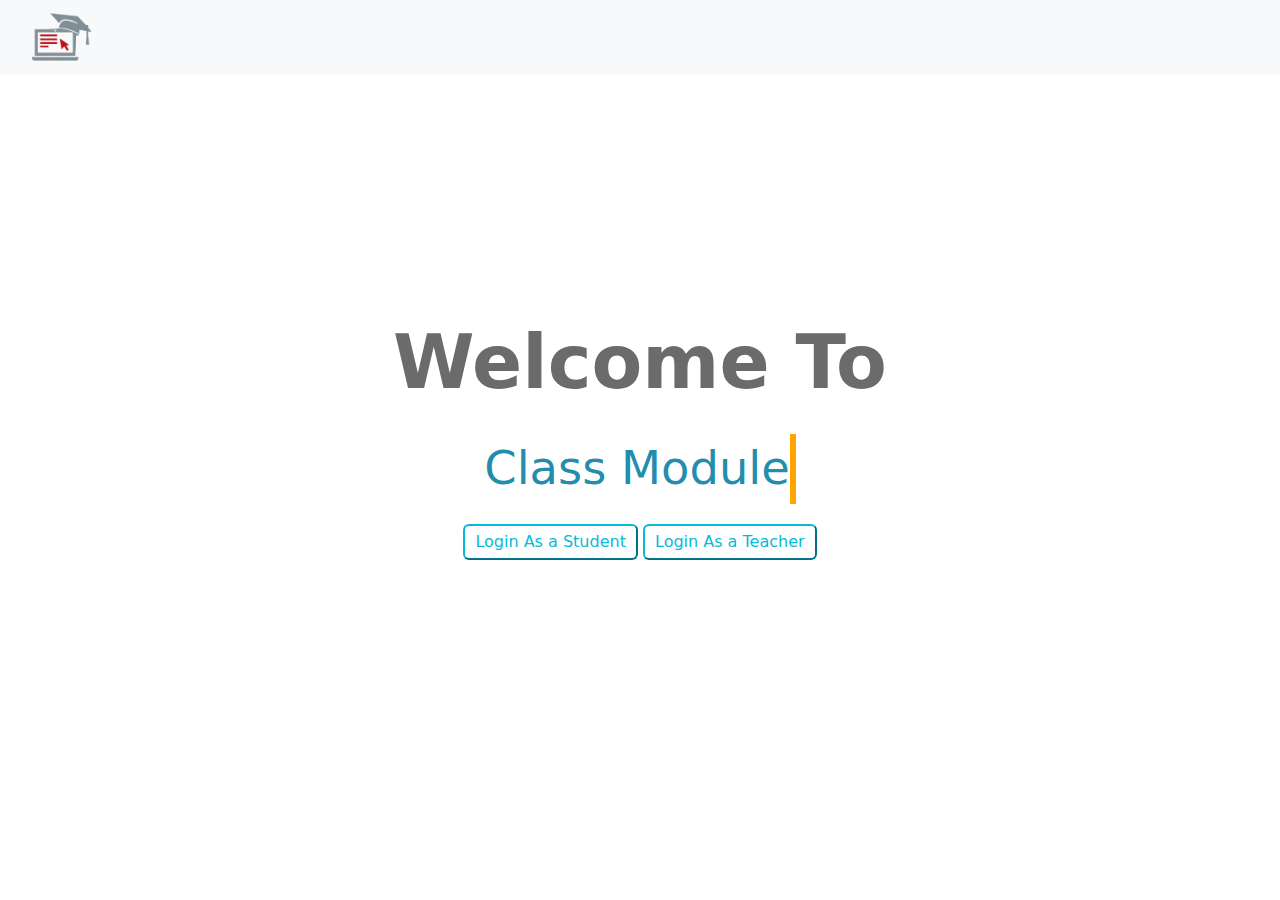
<file: sdbms/index.html>
<!DOCTYPE html>
<html lang="en">
<head>
    <meta charset="UTF-8">
    <meta name="viewport" content="width=device-width, initial-scale=1.0">
    <title>Home Page Data</title>
    <link href="https://cdn.jsdelivr.net/npm/bootstrap@5.3.3/dist/css/bootstrap.min.css" rel="stylesheet" integrity="sha384-QWTKZyjpPEjISv5WaRU9OFeRpok6YctnYmDr5pNlyT2bRjXh0JMhjY6hW+ALEwIH" crossorigin="anonymous">
    <link rel="stylesheet" href="assets/css/index.css">
</head>
<body>

    <div class="header">
        <nav class="navbar navbar-expand-lg bg-body-tertiary">
            <div class="container-fluid">
              <a class="navbar-brand" href="#"><img id="this_image" src="assets/icons/sms.png" alt=""></a>
            </div>
          </nav>
    </div>
    
    <div class="body-container">
        <div class="body-text">
            <p>Welcome To</p>
            <span>Class Module</span>
        </div>
        <div class="body-buttons">
            <button class="student-button">
                <a href="student_login.php">Login As a Student</a>
            </button>
            <button class="admin-button">
                <a href="admin_login.php">Login As a Teacher</a>
            </button>
        </div>
    </div>

    <script src="https://cdn.jsdelivr.net/npm/bootstrap@5.3.3/dist/js/bootstrap.bundle.min.js" integrity="sha384-YvpcrYf0tY3lHB60NNkmXc5s9fDVZLESaAA55NDzOxhy9GkcIdslK1eN7N6jIeHz" crossorigin="anonymous"></script>
    
</body>
</html>
</file>
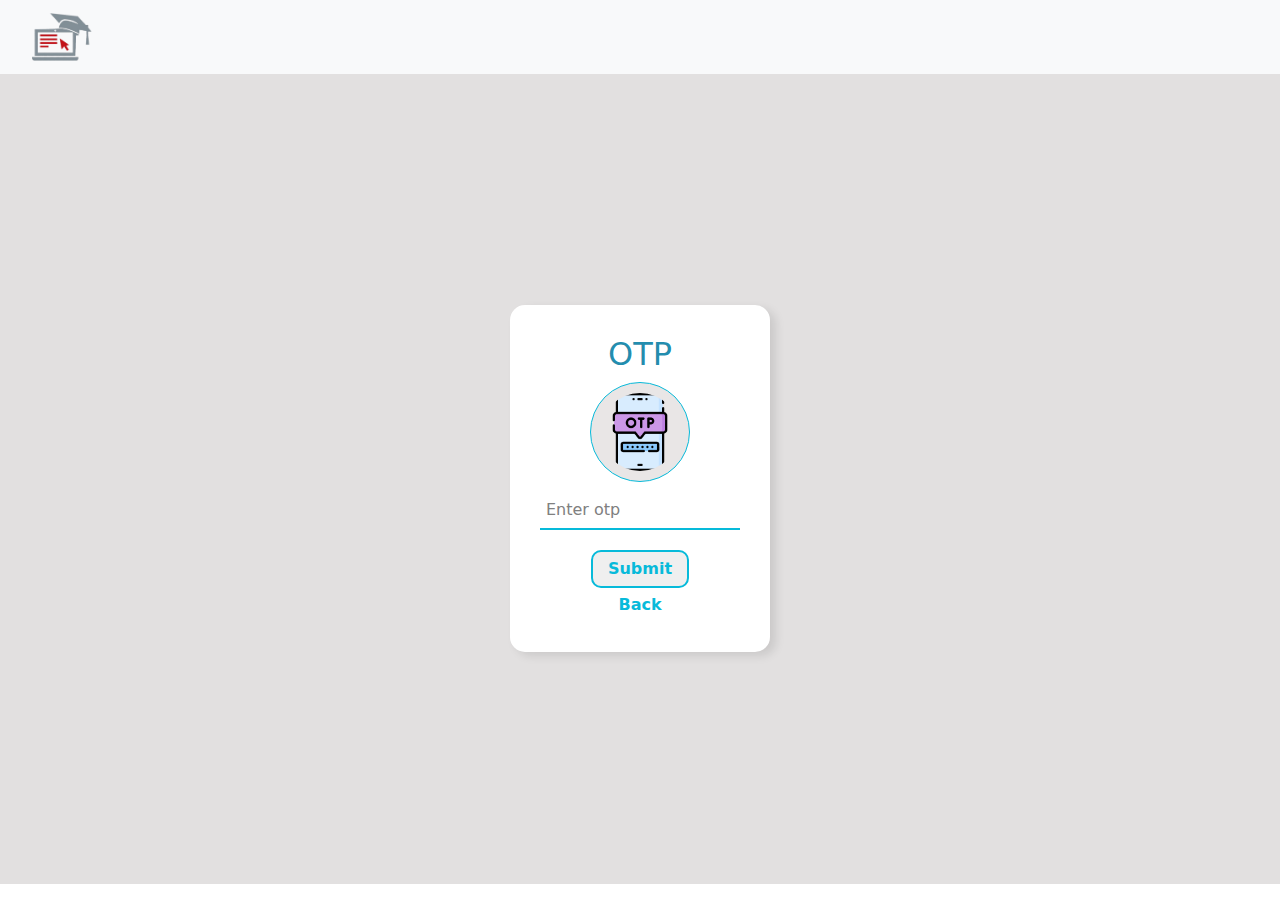
<file: sdbms/otpform.html>
<!DOCTYPE html>
<html lang="en">
<head>
    <meta charset="UTF-8">
    <meta name="viewport" content="width=device-width, initial-scale=1.0">
    <title>SDBMS - Otp verification</title>
    <link href="https://cdn.jsdelivr.net/npm/bootstrap@5.3.3/dist/css/bootstrap.min.css" rel="stylesheet" integrity="sha384-QWTKZyjpPEjISv5WaRU9OFeRpok6YctnYmDr5pNlyT2bRjXh0JMhjY6hW+ALEwIH" crossorigin="anonymous">
    <link rel="stylesheet" href="assets/css/logins.css">
    <link rel="stylesheet" href="assets/css/index.css">    
</head>
<body>

    <div class="header">
        <nav class="navbar navbar-expand-lg bg-body-tertiary">
            <div class="container-fluid">
              <a class="navbar-brand" href="#"><img id="this_image" src="assets/icons/sms.png" alt=""></a>
            </div>
            </div>
        </nav>
    </div>

    <div class="parent-login-container">
        <div class="login-container">
            <div class="login-text">
                <h2>OTP</h2>
                <img src="assets/icons/otp.png" alt="">
            </div>
            <form action="verifyotp.php" method="post">
                <input type="otp" id="otp" name="otp" required placeholder="Enter otp">
                <button type="submit">Submit</button>
                <button id="back"><a href="index.html">Back</a></button>            </form>

        </div>
    </div>
</file>
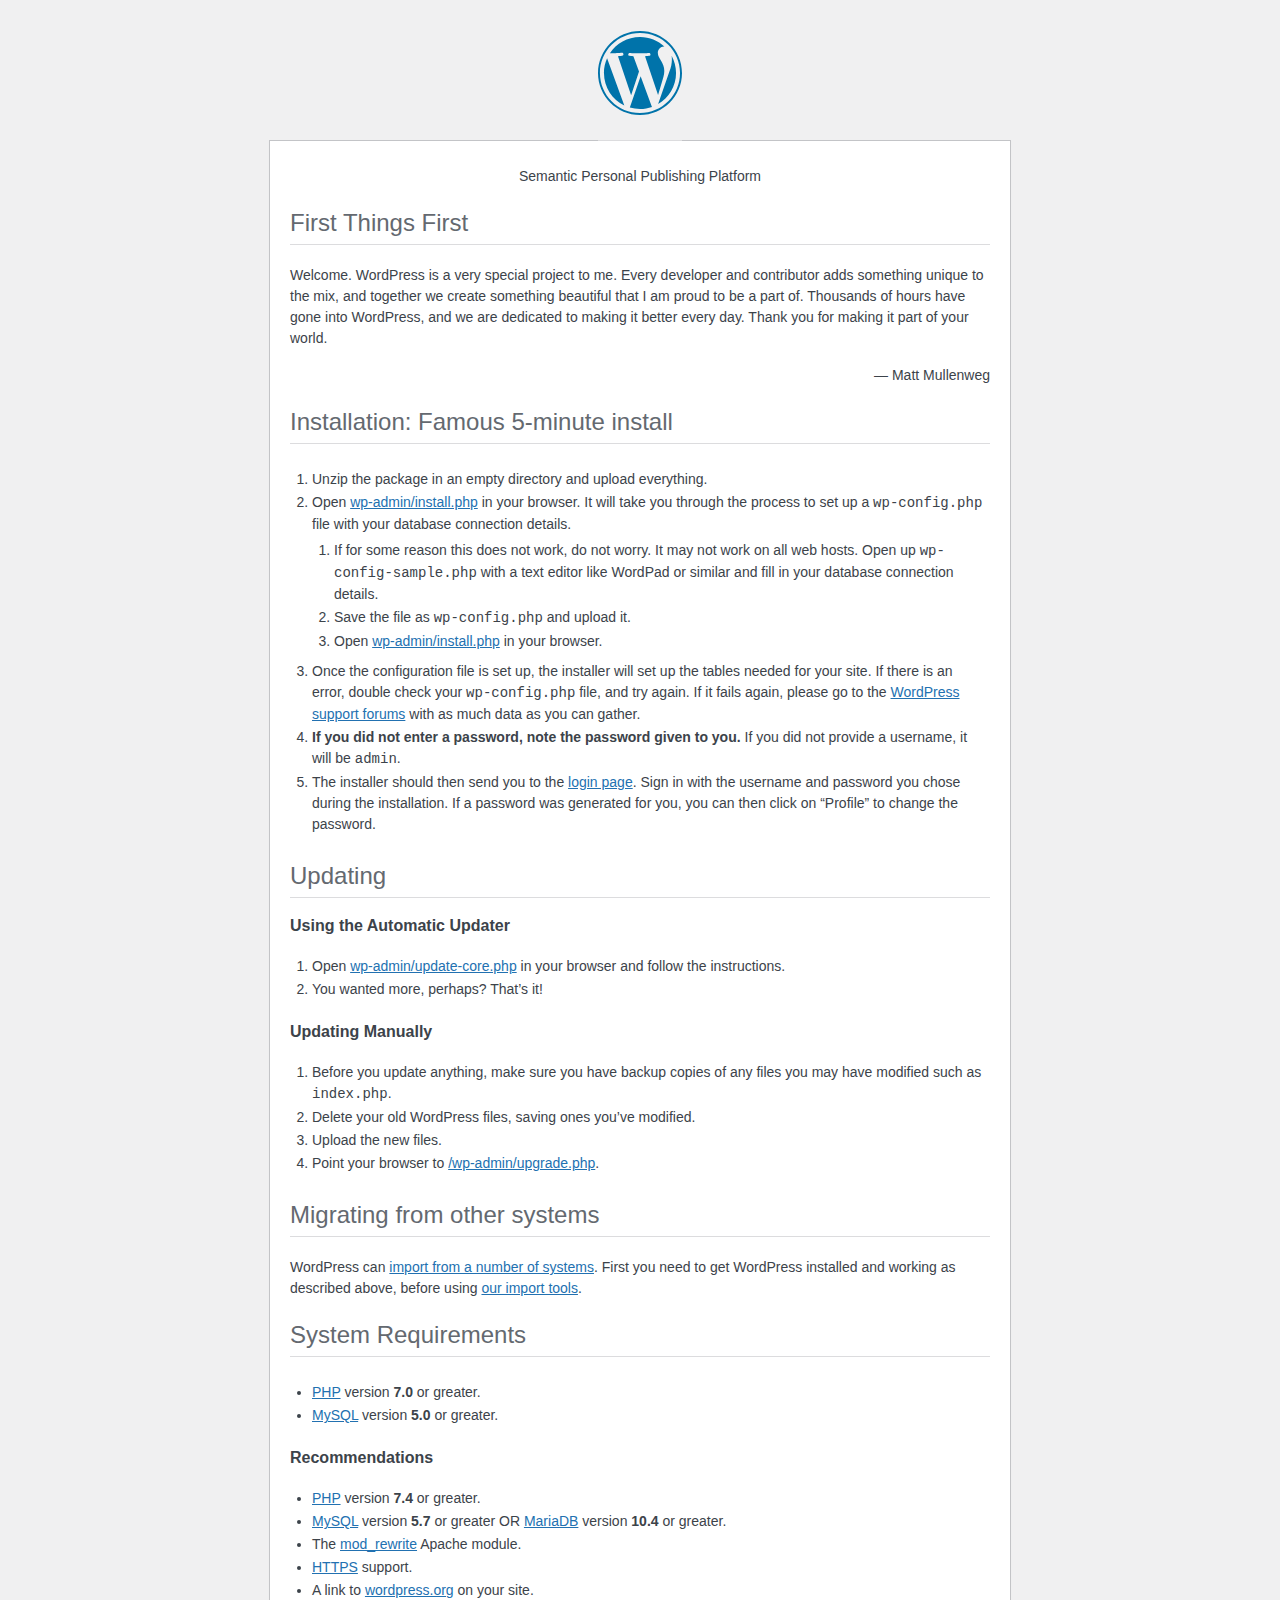
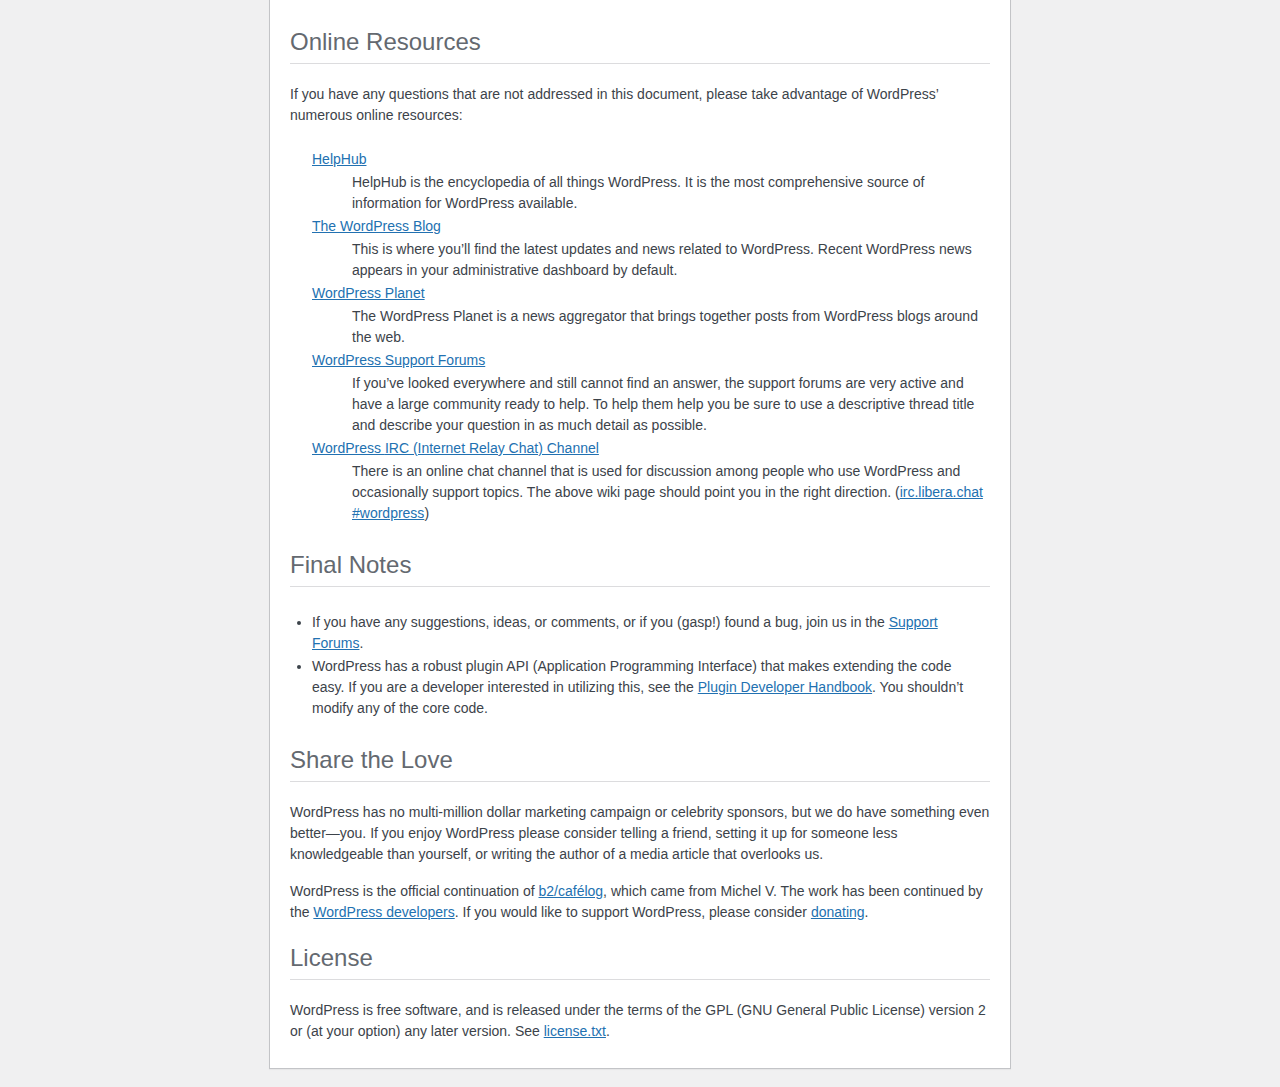
<file: wordpress/readme.html>
<!DOCTYPE html>
<html lang="en">
<head>
	<meta name="viewport" content="width=device-width" />
	<meta http-equiv="Content-Type" content="text/html; charset=utf-8" />
	<title>WordPress &#8250; ReadMe</title>
	<link rel="stylesheet" href="wp-admin/css/install.css?ver=20100228" type="text/css" />
</head>
<body>
<h1 id="logo">
	<a href="https://wordpress.org/"><img alt="WordPress" src="wp-admin/images/wordpress-logo.png" /></a>
</h1>
<p style="text-align: center">Semantic Personal Publishing Platform</p>

<h2>First Things First</h2>
<p>Welcome. WordPress is a very special project to me. Every developer and contributor adds something unique to the mix, and together we create something beautiful that I am proud to be a part of. Thousands of hours have gone into WordPress, and we are dedicated to making it better every day. Thank you for making it part of your world.</p>
<p style="text-align: right">&#8212; Matt Mullenweg</p>

<h2>Installation: Famous 5-minute install</h2>
<ol>
	<li>Unzip the package in an empty directory and upload everything.</li>
	<li>Open <span class="file"><a href="wp-admin/install.php">wp-admin/install.php</a></span> in your browser. It will take you through the process to set up a <code>wp-config.php</code> file with your database connection details.
		<ol>
			<li>If for some reason this does not work, do not worry. It may not work on all web hosts. Open up <code>wp-config-sample.php</code> with a text editor like WordPad or similar and fill in your database connection details.</li>
			<li>Save the file as <code>wp-config.php</code> and upload it.</li>
			<li>Open <span class="file"><a href="wp-admin/install.php">wp-admin/install.php</a></span> in your browser.</li>
		</ol>
	</li>
	<li>Once the configuration file is set up, the installer will set up the tables needed for your site. If there is an error, double check your <code>wp-config.php</code> file, and try again. If it fails again, please go to the <a href="https://wordpress.org/support/forums/">WordPress support forums</a> with as much data as you can gather.</li>
	<li><strong>If you did not enter a password, note the password given to you.</strong> If you did not provide a username, it will be <code>admin</code>.</li>
	<li>The installer should then send you to the <a href="wp-login.php">login page</a>. Sign in with the username and password you chose during the installation. If a password was generated for you, you can then click on &#8220;Profile&#8221; to change the password.</li>
</ol>

<h2>Updating</h2>
<h3>Using the Automatic Updater</h3>
<ol>
	<li>Open <span class="file"><a href="wp-admin/update-core.php">wp-admin/update-core.php</a></span> in your browser and follow the instructions.</li>
	<li>You wanted more, perhaps? That&#8217;s it!</li>
</ol>

<h3>Updating Manually</h3>
<ol>
	<li>Before you update anything, make sure you have backup copies of any files you may have modified such as <code>index.php</code>.</li>
	<li>Delete your old WordPress files, saving ones you&#8217;ve modified.</li>
	<li>Upload the new files.</li>
	<li>Point your browser to <span class="file"><a href="wp-admin/upgrade.php">/wp-admin/upgrade.php</a>.</span></li>
</ol>

<h2>Migrating from other systems</h2>
<p>WordPress can <a href="https://wordpress.org/documentation/article/importing-content/">import from a number of systems</a>. First you need to get WordPress installed and working as described above, before using <a href="wp-admin/import.php">our import tools</a>.</p>

<h2>System Requirements</h2>
<ul>
	<li><a href="https://secure.php.net/">PHP</a> version <strong>7.0</strong> or greater.</li>
	<li><a href="https://www.mysql.com/">MySQL</a> version <strong>5.0</strong> or greater.</li>
</ul>

<h3>Recommendations</h3>
<ul>
	<li><a href="https://secure.php.net/">PHP</a> version <strong>7.4</strong> or greater.</li>
	<li><a href="https://www.mysql.com/">MySQL</a> version <strong>5.7</strong> or greater OR <a href="https://mariadb.org/">MariaDB</a> version <strong>10.4</strong> or greater.</li>
	<li>The <a href="https://httpd.apache.org/docs/2.2/mod/mod_rewrite.html">mod_rewrite</a> Apache module.</li>
	<li><a href="https://wordpress.org/news/2016/12/moving-toward-ssl/">HTTPS</a> support.</li>
	<li>A link to <a href="https://wordpress.org/">wordpress.org</a> on your site.</li>
</ul>

<h2>Online Resources</h2>
<p>If you have any questions that are not addressed in this document, please take advantage of WordPress&#8217; numerous online resources:</p>
<dl>
	<dt><a href="https://wordpress.org/documentation/">HelpHub</a></dt>
		<dd>HelpHub is the encyclopedia of all things WordPress. It is the most comprehensive source of information for WordPress available.</dd>
	<dt><a href="https://wordpress.org/news/">The WordPress Blog</a></dt>
		<dd>This is where you&#8217;ll find the latest updates and news related to WordPress. Recent WordPress news appears in your administrative dashboard by default.</dd>
	<dt><a href="https://planet.wordpress.org/">WordPress Planet</a></dt>
		<dd>The WordPress Planet is a news aggregator that brings together posts from WordPress blogs around the web.</dd>
	<dt><a href="https://wordpress.org/support/forums/">WordPress Support Forums</a></dt>
		<dd>If you&#8217;ve looked everywhere and still cannot find an answer, the support forums are very active and have a large community ready to help. To help them help you be sure to use a descriptive thread title and describe your question in as much detail as possible.</dd>
	<dt><a href="https://make.wordpress.org/support/handbook/appendix/other-support-locations/introduction-to-irc/">WordPress <abbr>IRC</abbr> (Internet Relay Chat) Channel</a></dt>
		<dd>There is an online chat channel that is used for discussion among people who use WordPress and occasionally support topics. The above wiki page should point you in the right direction. (<a href="https://web.libera.chat/#wordpress">irc.libera.chat #wordpress</a>)</dd>
</dl>

<h2>Final Notes</h2>
<ul>
	<li>If you have any suggestions, ideas, or comments, or if you (gasp!) found a bug, join us in the <a href="https://wordpress.org/support/forums/">Support Forums</a>.</li>
	<li>WordPress has a robust plugin <abbr>API</abbr> (Application Programming Interface) that makes extending the code easy. If you are a developer interested in utilizing this, see the <a href="https://developer.wordpress.org/plugins/">Plugin Developer Handbook</a>. You shouldn&#8217;t modify any of the core code.</li>
</ul>

<h2>Share the Love</h2>
<p>WordPress has no multi-million dollar marketing campaign or celebrity sponsors, but we do have something even better&#8212;you. If you enjoy WordPress please consider telling a friend, setting it up for someone less knowledgeable than yourself, or writing the author of a media article that overlooks us.</p>

<p>WordPress is the official continuation of <a href="https://cafelog.com/">b2/caf&#233;log</a>, which came from Michel V. The work has been continued by the <a href="https://wordpress.org/about/">WordPress developers</a>. If you would like to support WordPress, please consider <a href="https://wordpress.org/donate/">donating</a>.</p>

<h2>License</h2>
<p>WordPress is free software, and is released under the terms of the <abbr>GPL</abbr> (GNU General Public License) version 2 or (at your option) any later version. See <a href="license.txt">license.txt</a>.</p>

</body>
</html>
</file>
<file: sdbms/assets/css/index.css>
:root {
    --button-color: rgb(7, 186, 218);
    --main-text-color: rgb(107, 107, 107);
    --span-text-color: rgba(28, 138, 172, 0.979);
}




#this_image{
    width: 60px;
    margin-left: 20px;
}

.navbar {
    display: flex;
    align-items: center;
  }




.body-container{
    display: flex;
    flex-direction: column;
    justify-content: center;
    align-items: center;
    height: 80vh;
}

.body-container .body-text{
    display: flex;
    flex-direction: column;
    margin-bottom: 20px;
    justify-content: center;
    align-items: center;
}

.body-container .body-text p{
    color: var(--main-text-color);
    font-size: calc(10px + 5vw);
    font-weight: 700;
}

.body-container .body-text span{
  overflow: hidden; 
  border-right: .15em solid orange; 
  white-space: nowrap; 
  margin: 0 auto; 
  animation: 
    typing 2s steps(20),
    blink-caret .75s step-end infinite;

    text-align: center;
    font-size: calc(8px + 3vw);
    font-weight: 500;
    color: var(--span-text-color);
}

@keyframes typing {
  from { width: 0 }
  to { width: 11ch } 
}

@keyframes blink-caret {
  from, to { border-color: transparent }
  50% { border-color: orange; }
}



.body-container .body-buttons button{
    padding: 4px 10px;
    color: var(--button-color);
    border-radius: 6px;
    border-color: var(--button-color);
    background: none;
    cursor: pointer;
    transition: 1s ease;
}

.body-container .body-buttons button a{
    text-decoration: none;
    color: var(--button-color);

}

.body-container .body-buttons button:hover{
    background: var(--button-color);
    color: white;
}

.body-container .body-buttons button:hover a{
    color: white;
}

@media(max-width: 600px){
  .body-container .body-buttons {
    display: flex;
    flex-direction: column;
  }
  .body-container .body-buttons button {
    margin-bottom: 10px;
  }
}
</file>
<file: sdbms/assets/css/logins.css>
:root {
    --button-color: rgb(7, 186, 218);
    --main-text-color: rgb(107, 107, 107);
    --span-text-color: rgba(28, 138, 172, 0.979);
}

.parent-login-container{
    height: 90vh;
    display: flex;
    flex-direction: column;
    align-items: center;
    justify-content: center;
    background-color: rgb(226, 224, 224);
    overflow-x: hidden;
}

.login-container{
    background-color: #fff;
    border: 1x solid black;
    padding: 30px;
    border-radius: 15px;
    box-shadow: 6px 4px 10px rgba(0, 0, 0, 0.1); 
}

.login-text{
    display: flex;
    flex-direction: column;
    align-items: center;
}

.login-text h2{
    color: var(--span-text-color);
}

.login-text img{
    width: 100px;
    background: rgb(233, 230, 230);
    padding: 10px;
    border-radius: 50%;
    border: 1px solid var(--button-color);
    transition: .5s ease;
}

.login-text img:hover{
    background: var(--button-color);
}




form{
    margin-top: 10px;
    display: flex;
    flex-direction: column;  
    align-items: center;
    
}

form input {
    border: none;
    border-bottom: 2px solid var(--button-color);
    padding: 6px;
    margin-bottom: 20px;
    outline: none;
    width: 200px;
    transition: border-bottom-color 1s ease;
}

form input::placeholder {
    color: gray;
}


form button{
    font-size: 16px;
    font-weight: 600;
    padding: 5px 15px;
    border: 2px solid var(--button-color);
    border-radius: 10px;
    color: var(--button-color);
    transition: .5s ease;

}



#back{
    text-decoration: none;
    color: var(--button-color);
    background: none;
    border: none;
}

#back:hover a{
    color: red;
}

#back a{
    text-decoration: none;
    color: var(--button-color);
}

form button:hover{
    color: white;
    background: var(--button-color);
}

form button:hover a{
    color: white;
}


form input:focus {
    border-bottom-color: orange;
}

.rotating-circle {
    width: 30px;
    height: 30px;
    border-radius: 50%;
    border: 3px solid #ff0000;
    border-top: 3px solid transparent;
    animation: rotate 1s linear infinite;
    margin-top: 20px;
    display: none;
}

@keyframes rotate {
    0% { transform: rotate(0deg); }
    100% { transform: rotate(360deg); }
}
</file>
<file: wordpress/wp-admin/css/install.css>
html {
	background: #f0f0f1;
	margin: 0 20px;
}

body {
	background: #fff;
	border: 1px solid #c3c4c7;
	color: #3c434a;
	font-family: -apple-system, BlinkMacSystemFont, "Segoe UI", Roboto, Oxygen-Sans, Ubuntu, Cantarell, "Helvetica Neue", sans-serif;
	margin: 140px auto 25px;
	padding: 20px 20px 10px;
	max-width: 700px;
	-webkit-font-smoothing: subpixel-antialiased;
	box-shadow: 0 1px 1px rgba(0, 0, 0, 0.04);
}

a {
	color: #2271b1;
}

a:hover,
a:active {
	color: #135e96;
}

a:focus {
	color: #043959;
	box-shadow:
		0 0 0 1px #4f94d4,
		0 0 2px 1px rgba(79, 148, 212, 0.8);
}

h1, h2 {
	border-bottom: 1px solid #dcdcde;
	clear: both;
	color: #646970;
	font-size: 24px;
	padding: 0 0 7px;
	font-weight: 400;
}

h3 {
	font-size: 16px;
}

p, li, dd, dt {
	padding-bottom: 2px;
	font-size: 14px;
	line-height: 1.5;
}

code, .code {
	font-family: Consolas, Monaco, monospace;
}

ul, ol, dl {
	padding: 5px 5px 5px 22px;
}

a img {
	border: 0
}
abbr {
	border: 0;
	font-variant: normal;
}

fieldset {
	border: 0;
	padding: 0;
	margin: 0;
}

label {
	cursor: pointer;
}

#logo {
	margin: -130px auto 25px;
	padding: 0 0 25px;
	width: 84px;
	height: 84px;
	overflow: hidden;
	background-image: url(../images/w-logo-blue.png?ver=20131202);
	background-image: none, url(../images/wordpress-logo.svg?ver=20131107);
	background-size: 84px;
	background-position: center top;
	background-repeat: no-repeat;
	color: #3c434a; /* same as login.css */
	font-size: 20px;
	font-weight: 400;
	line-height: 1.3em;
	text-decoration: none;
	text-align: center;
	text-indent: -9999px;
	outline: none;
}

.step {
	margin: 20px 0 15px;
}
.step, th {
	text-align: left;
	padding: 0;
}
.language-chooser.wp-core-ui .step .button.button-large {
	font-size: 14px;
}
textarea {
	border: 1px solid #dcdcde;
	font-family: -apple-system, BlinkMacSystemFont, "Segoe UI", Roboto, Oxygen-Sans, Ubuntu, Cantarell, "Helvetica Neue", sans-serif;
	width: 100%;
	box-sizing: border-box;
}

.form-table {
	border-collapse: collapse;
	margin-top: 1em;
	width: 100%;
}

.form-table td {
	margin-bottom: 9px;
	padding: 10px 20px 10px 0;
	font-size: 14px;
	vertical-align: top
}

.form-table th {
	font-size: 14px;
	text-align: left;
	padding: 10px 20px 10px 0;
	width: 115px;
	vertical-align: top;
}

.form-table code {
	line-height: 1.28571428;
	font-size: 14px;
}

.form-table p {
	margin: 4px 0 0;
	font-size: 11px;
}

.form-table .setup-description {
	margin: 4px 0 0;
	line-height: 1.6;
}

.form-table input {
	line-height: 1.33333333;
	font-size: 15px;
	padding: 3px 5px;
}

.wp-pwd {
	margin-top: 0;
}

.form-table .wp-pwd {
	display: flex;
	column-gap: 4px;
}

.form-table .password-input-wrapper {
	width: 100%;
}

input,
submit {
	font-family: -apple-system, BlinkMacSystemFont, "Segoe UI", Roboto, Oxygen-Sans, Ubuntu, Cantarell, "Helvetica Neue", sans-serif;
}

.form-table input[type=text],
.form-table input[type=email],
.form-table input[type=url],
.form-table input[type=password],
#pass-strength-result {
	width: 100%;
}

.form-table th p {
	font-weight: 400;
}

.form-table.install-success th,
.form-table.install-success td {
	vertical-align: middle;
	padding: 16px 20px 16px 0;
}

.form-table.install-success td p {
	margin: 0;
	font-size: 14px;
}

.form-table.install-success td code {
	margin: 0;
	font-size: 18px;
}

#error-page {
	margin-top: 50px;
}

#error-page p {
	font-size: 14px;
	line-height: 1.28571428;
	margin: 25px 0 20px;
}

#error-page code, .code {
	font-family: Consolas, Monaco, monospace;
}

.message {
	border-left: 4px solid #d63638;
	padding: .7em .6em;
	background-color: #fcf0f1;
}

/* rtl:ignore */
#dbname,
#uname,
#pwd,
#dbhost,
#prefix,
#user_login,
#admin_email,
#pass1,
#pass2 {
	direction: ltr;
}


/* localization */
body.rtl,
.rtl textarea,
.rtl input,
.rtl submit {
	font-family: Tahoma, sans-serif;
}

:lang(he-il) body.rtl,
:lang(he-il) .rtl textarea,
:lang(he-il) .rtl input,
:lang(he-il) .rtl submit {
	font-family: Arial, sans-serif;
}

@media only screen and (max-width: 799px) {
	body {
		margin-top: 115px;
	}
	#logo a {
		margin: -125px auto 30px;
	}
}

@media screen and (max-width: 782px) {

	.form-table {
		margin-top: 0;
	}

	.form-table th,
	.form-table td {
		display: block;
		width: auto;
		vertical-align: middle;
	}

	.form-table th {
		padding: 20px 0 0;
	}

	.form-table td {
		padding: 5px 0;
		border: 0;
		margin: 0;
	}

	textarea,
	input {
		font-size: 16px;
	}

	.form-table td input[type="text"],
	.form-table td input[type="email"],
	.form-table td input[type="url"],
	.form-table td input[type="password"],
	.form-table td select,
	.form-table td textarea,
	.form-table span.description {
		width: 100%;
		font-size: 16px;
		line-height: 1.5;
		padding: 7px 10px;
		display: block;
		max-width: none;
		box-sizing: border-box;
	}

	#pwd {
		padding-right: 2.5rem;
	}

	.wp-pwd #pass1 {
		padding-right: 50px;
	}

	.wp-pwd .button.wp-hide-pw {
		right: 0;
	}

	#pass-strength-result {
		width: 100%;
	}
}

body.language-chooser {
	max-width: 300px;
}

.language-chooser select {
	padding: 8px;
	width: 100%;
	display: block;
	border: 1px solid #dcdcde;
	background: #fff;
	color: #2c3338;
	font-size: 16px;
	font-family: Arial, sans-serif;
	font-weight: 400;
}

.language-chooser select:focus {
	color: #2c3338;
}

.language-chooser select option:hover,
.language-chooser select option:focus {
	color: #0a4b78;
}

.language-chooser .step {
	text-align: right;
}

.screen-reader-input,
.screen-reader-text {
	border: 0;
	clip: rect(1px, 1px, 1px, 1px);
	-webkit-clip-path: inset(50%);
	clip-path: inset(50%);
	height: 1px;
	margin: -1px;
	overflow: hidden;
	padding: 0;
	position: absolute;
	width: 1px;
	word-wrap: normal !important;
}

.spinner {
	background: url(../images/spinner.gif) no-repeat;
	background-size: 20px 20px;
	visibility: hidden;
	opacity: 0.7;
	filter: alpha(opacity=70);
	width: 20px;
	height: 20px;
	margin: 2px 5px 0;
}

.step .spinner {
	display: inline-block;
	vertical-align: middle;
	margin-right: 15px;
}

.button.hide-if-no-js,
.hide-if-no-js {
	display: none;
}

/**
 * HiDPI Displays
 */
@media print,
  (-webkit-min-device-pixel-ratio: 1.25),
  (min-resolution: 120dpi) {

	.spinner {
		background-image: url(../images/spinner-2x.gif);
	}

}
</file>
